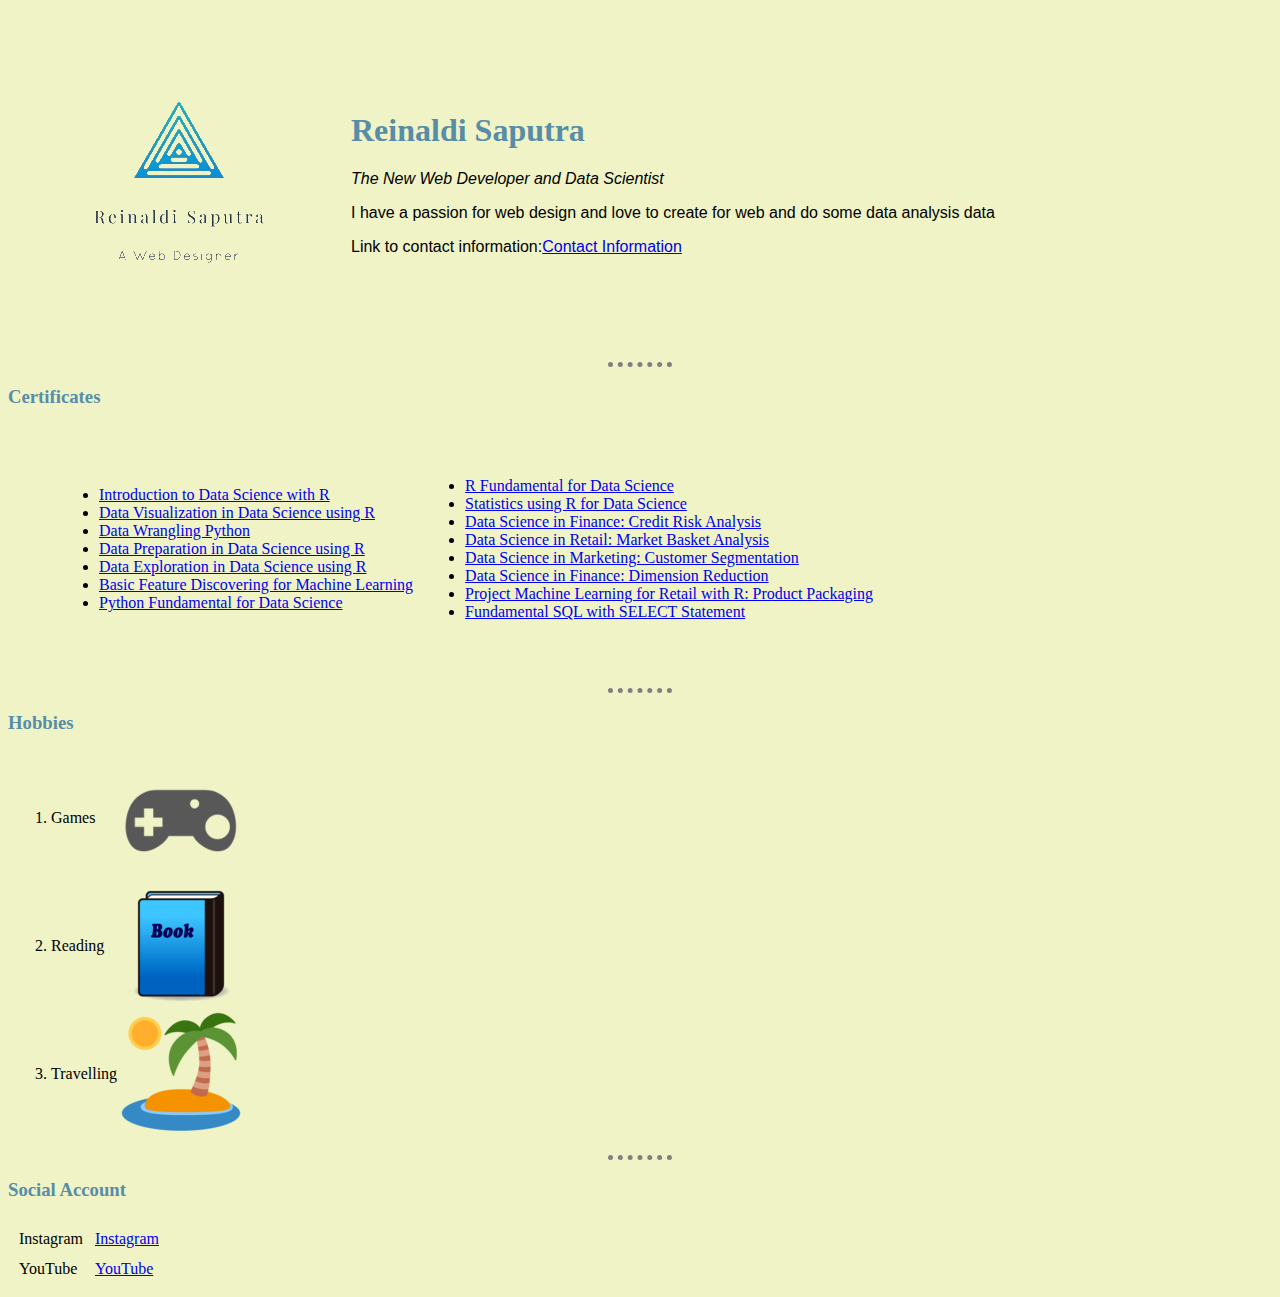
<file: index.html>
<!DOCTYPE html>
<html lang="en" dir="ltr">

<head>
  <meta charset="utf-8">
  <meta name="description" content="This is my Project for web development to enter the new stage of study with many things i have to learn and i hope all of you can give me input such as comment or critize about the website">
  <title>Mon.Cheri</title>
  <link rel="stylesheet" href="css/styles.css">

</head>

<body>
  <table cellspacing="20">
    <tr>
      <td><img src="Image/Logo1.png" alt="Logo"></td>
      <td>
        <h1>Reinaldi Saputra</h1>
        <p><em>The New Web Developer and Data Scientist</em></p>
        <p>I have a passion for web design and love to create for web and do some data analysis data</p>
        <p>Link to contact information:<a href="Contact Information.html">Contact Information</a> </p>
    </tr>
  </table>

  <hr>
  <p>
  <h3>Certificates</h3>
  </p>
  <ul>
    <table cellspacing="50">
      <tr>
        <td>
          <li><a href="Certificate\certificate-DQLABBGINRUFDWLV.pdf">Introduction to Data Science with R</a></li>
          <li><a href="Certificate\certificate-DQLABDTVISOTNOFB.pdf">Data Visualization in Data Science using R</a></li>
          <li><a href="Certificate\3.pdf">Data Wrangling Python</a></li>
          <li><a href="Certificate\4.pdf">Data Preparation in Data Science using R</a></li>
          <li><a href="Certificate\5.pdf">Data Exploration in Data Science using R</a></li>
          <li><a href="Certificate\6.pdf">Basic Feature Discovering for Machine Learning</a></li>
          <li><a href="Certificate\7.pdf">Python Fundamental for Data Science</a></li>
        </td>
        <td>
          <li><a href="Certificate\8.pdf">R Fundamental for Data Science</a></li>
          <li><a href="Certificate\9.pdf">Statistics using R for Data Science</a></li>
          <li><a href="Certificate\10.pdf">Data Science in Finance: Credit Risk Analysis</a></li>
          <li><a href="Certificate\11.pdf">Data Science in Retail: Market Basket Analysis</a></li>
          <li><a href="Certificate\12.pdf">Data Science in Marketing: Customer Segmentation</a></li>
          <li><a href="Certificate\13.pdf">Data Science in Finance: Dimension Reduction</a></li>
          <li><a href="Certificate\14.pdf">Project Machine Learning for Retail with R: Product Packaging</a></li>
          <li><a href="Certificate\15.pdf">Fundamental SQL with SELECT Statement</a></li>
        </td>
      </tr>
    </table>
  </ul>
  <hr>
  <h3>Hobbies</h3>
  <ol>
    <table cellspacing:"300">
      <tr>
        <td>
          <li>Games</li>
        </td>
        <td>
          <img src="Image/Game.png" alt="Game">
        </td>
      </tr>
      <tr>
        <td>
          <li>Reading</li>
        </td>
        <td>
          <img src="Image/Book.png" alt="Book">
        </td>
      </tr>
      <tr>
        <td>
          <li>Travelling</li>
        </td>
        <td>
          <img src="Image/Travel.png" alt="Travel">
        </td>
      </tr>
    </table>
  </ol>
  <hr>
  <h3>Social Account</h3>
  <table cellspacing="10">
    <tr>
      <td>Instagram</td>
      <td><a href="https://www.instagram.com/mon.cherisun/">Instagram</a></td>
    </tr>
    <tr>
      <td>YouTube</td>
      <td><a href="https://www.youtube.com/channel/UC309yCS0S1uoqGvFMtM49dA?view_as=subscriber">YouTube</a></td>
    </tr>
  </table>

</body>

</html>
</file>
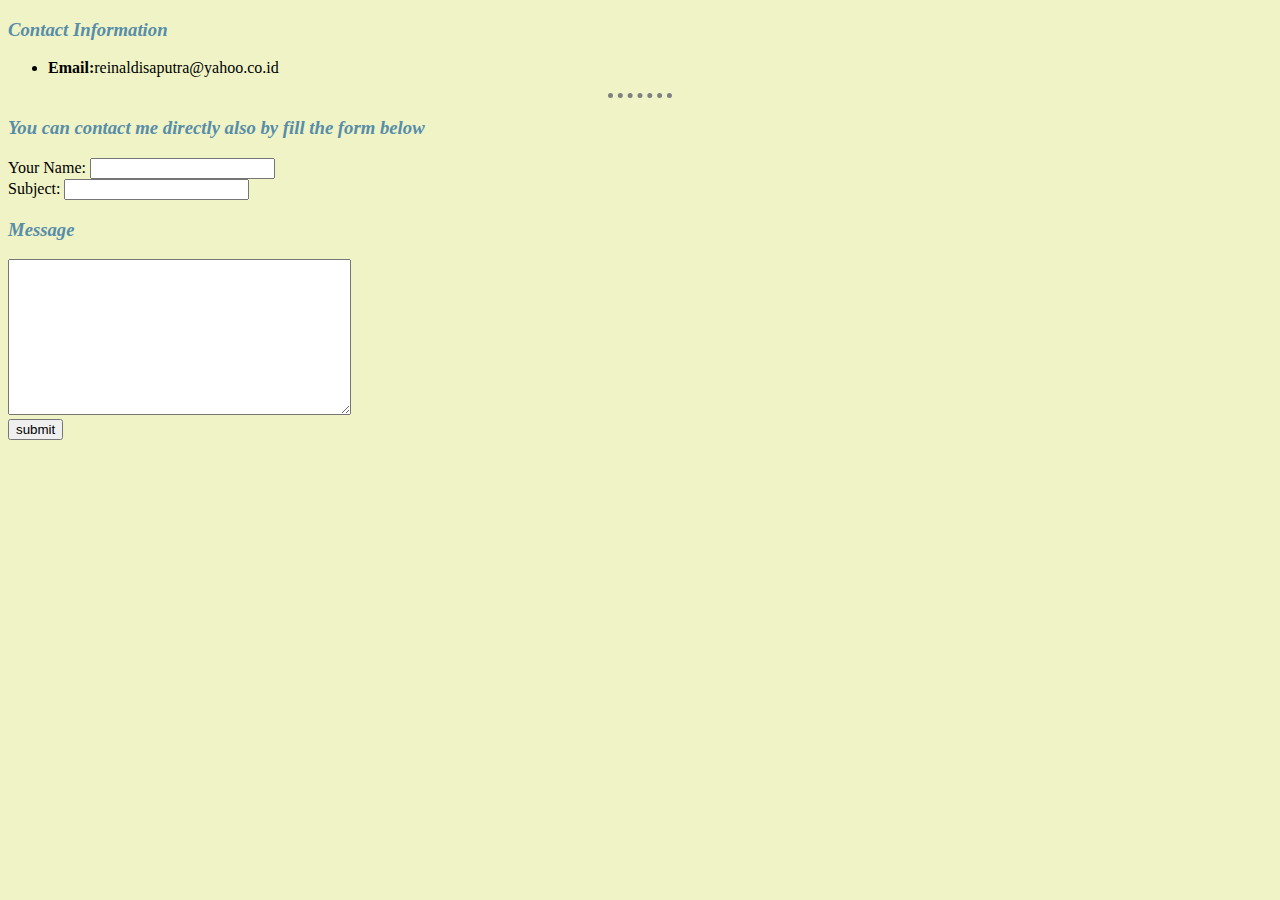
<file: Contact Information.html>
<!DOCTYPE html>
<html lang="en" dir="ltr">

<head>
  <meta charset="utf-8">
  <title></title>
  <link rel="stylesheet" href="css/styles.css">

</head>

<body>
  <h3><em>Contact Information</em></h3>
  <ul>
    <li><strong>Email:</strong>reinaldisaputra@yahoo.co.id</li>
  </ul>

</body>
<hr>

</html>
<h3><em>You can contact me directly also by fill the form below</em></h3>
<form action="mailto:reinaldisaputra@yahoo.co.id" method="post" enctype="text/plain">
  <label>Your Name:</label>
  <input type="name" name="My Name is" value=""><br>
  <label>Subject:</label>
  <input type="Subject" name="Subject" value=""><br>
  <h3><label><em>Message</em></label></h3>
  <textarea name="My Message" rows="10" cols="40"></textarea><br>
  <input type="submit" name="" value="submit">
</form>
</file>
<file: css/styles.css>
body {
  background-color: #eff3c6;
}

hr {
  border-style: none;
  border-top-style: dotted;
  border-color: grey;
  border-width: 5px;
  width: 5%;}

  h1{color: #588da8}
  h3{color: #588da8}

  p{font-family: adobe-garamond-pro,HelveticaNeue-Light,"Helvetica Neue Light","Helvetica Neue",Helvetica,Arial,"Lucida Grande",sans-serif;}
</file>
